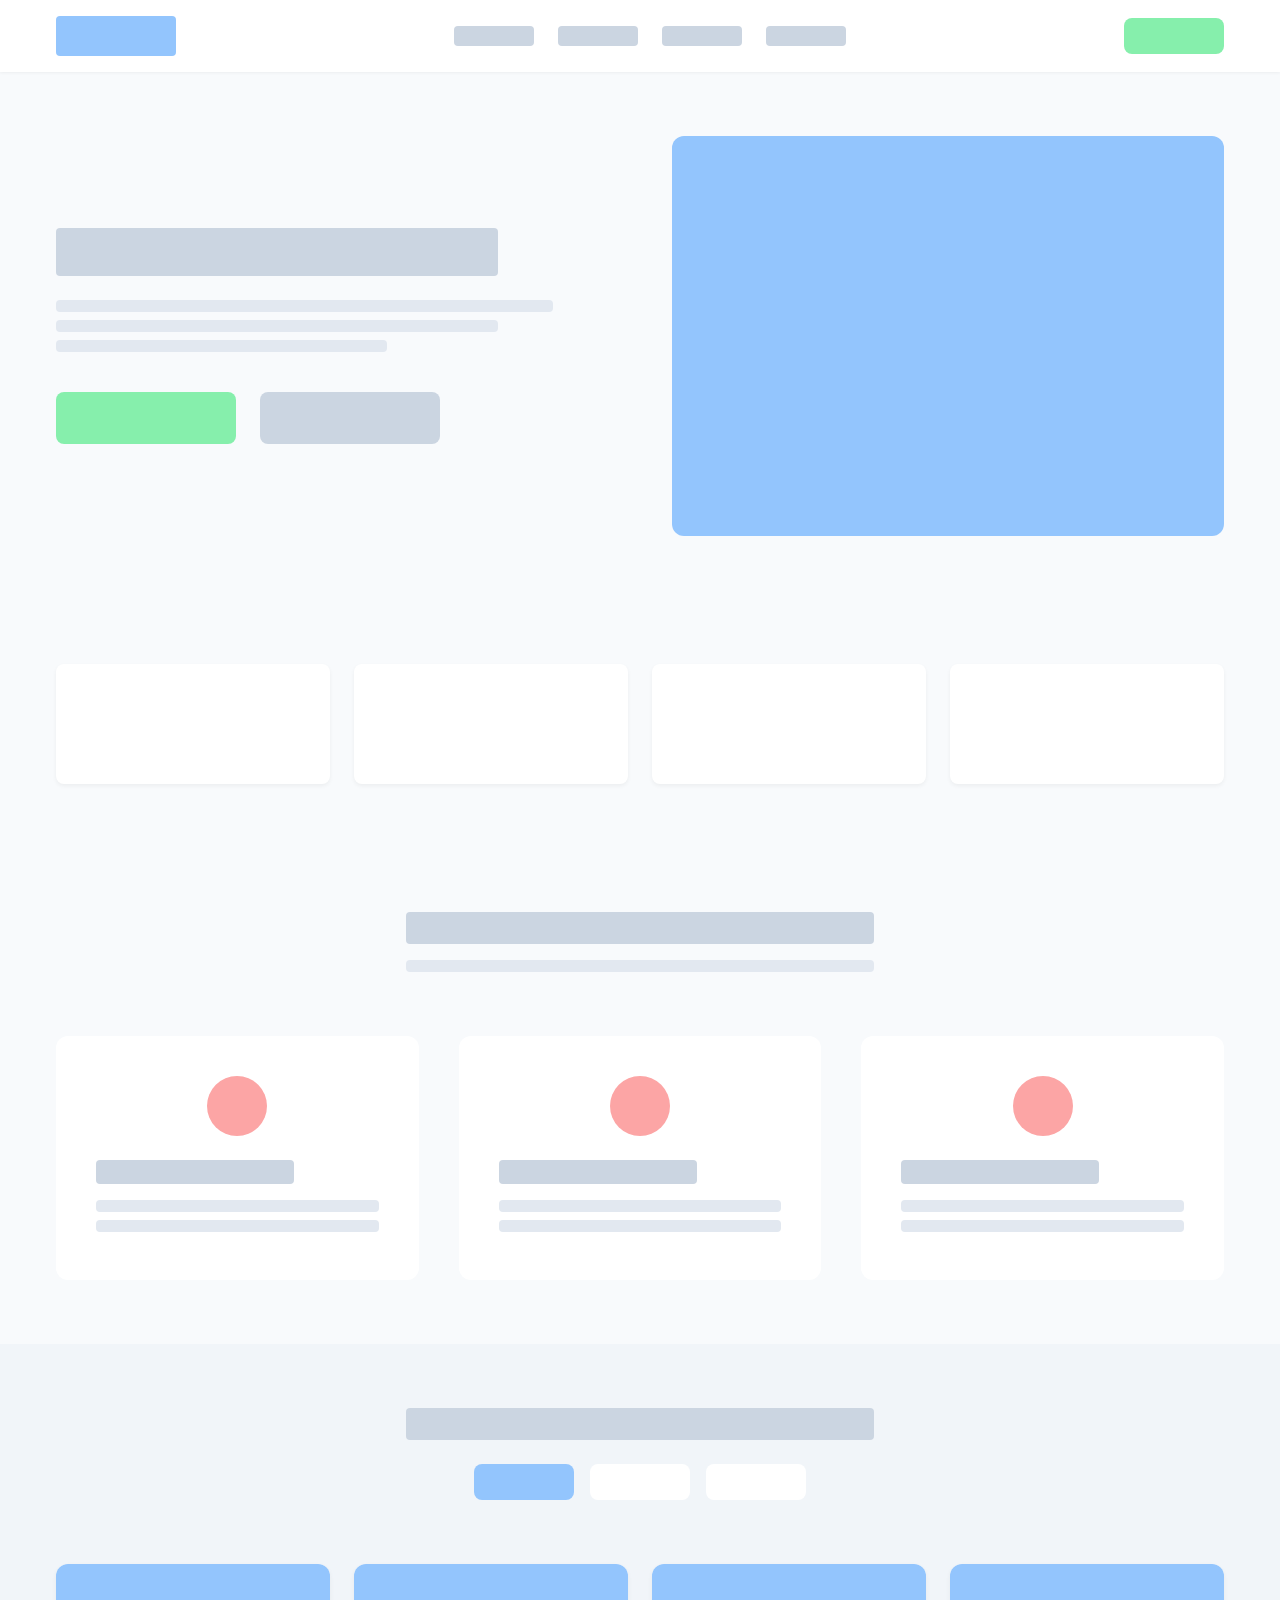
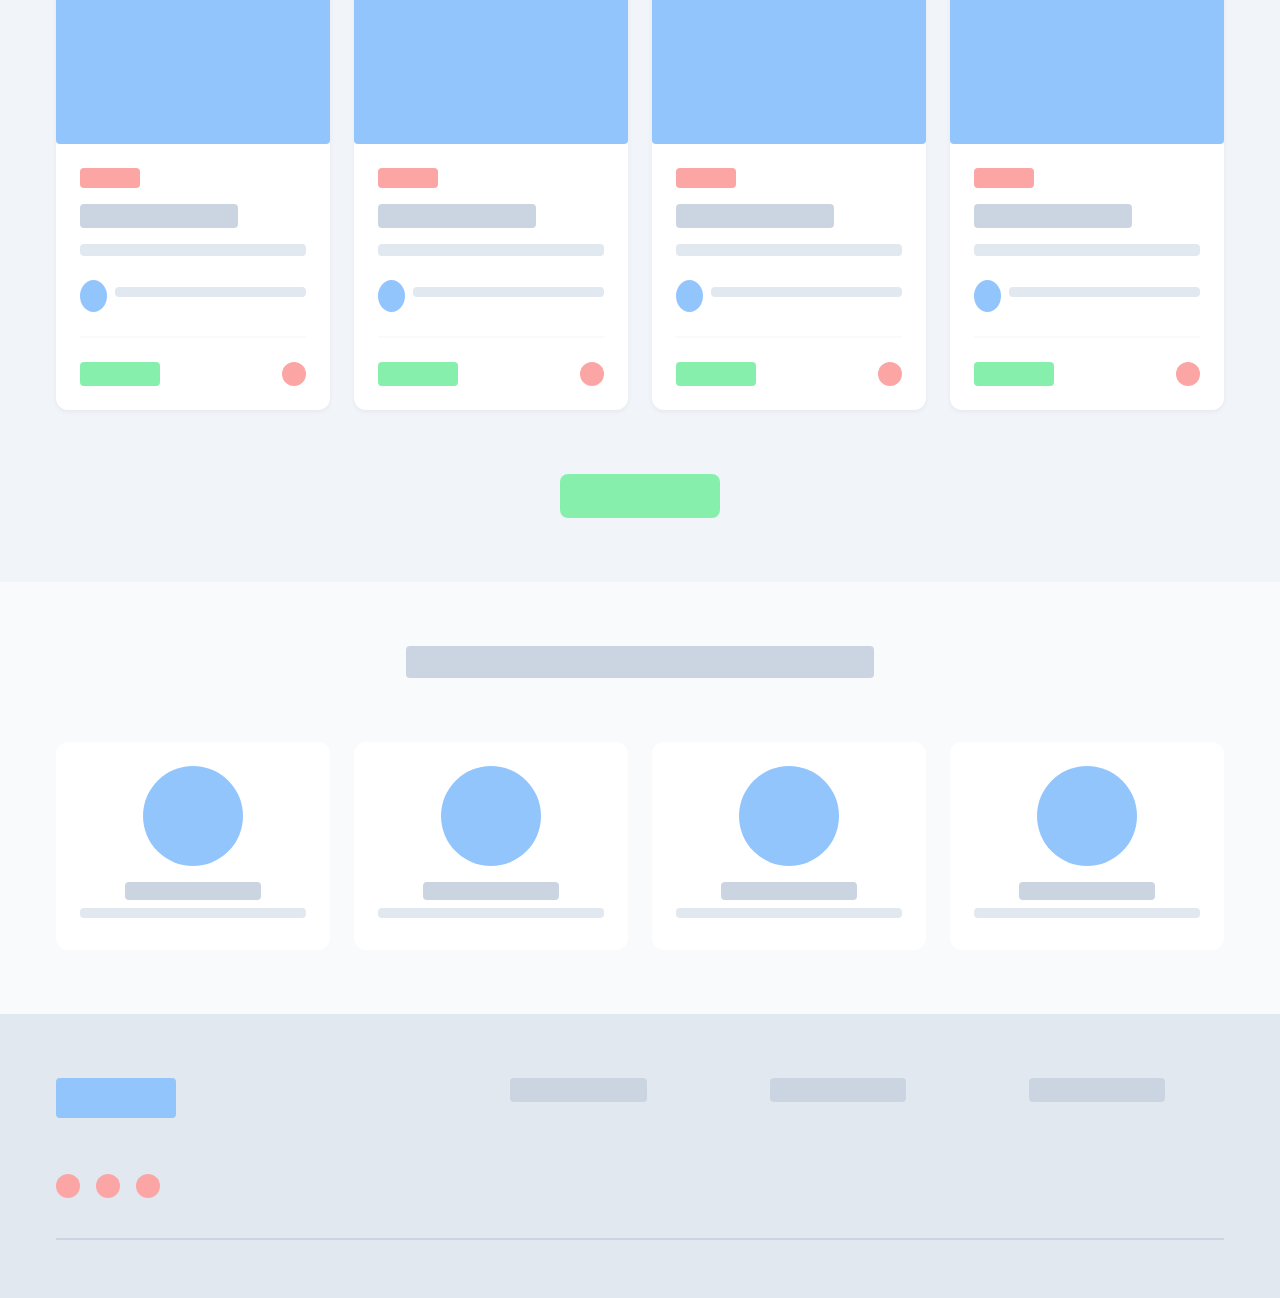
<file: landing-wireframe.html>
<!DOCTYPE html>
<html lang="vi">
<head>
    <meta charset="UTF-8">
    <meta name="viewport" content="width=device-width, initial-scale=1.0">
    <title>Course Landing Page - Wireframe</title>
    <link rel="stylesheet" href="landing-wireframe.css">
</head>
<body>
    <!-- Header Wireframe -->
    <header class="wf-header">
        <div class="wf-container">
            <div class="wf-header-content">
                <div class="wf-block wf-logo"></div>
                <div class="wf-nav-desktop">
                    <div class="wf-block wf-nav-item"></div>
                    <div class="wf-block wf-nav-item"></div>
                    <div class="wf-block wf-nav-item"></div>
                    <div class="wf-block wf-nav-item"></div>
                </div>
                <div class="wf-block wf-btn-small"></div>
            </div>
        </div>
    </header>

    <!-- Hero Section Wireframe -->
    <section class="wf-section wf-hero">
        <div class="wf-container">
            <div class="wf-hero-grid">
                <div class="wf-hero-content">
                    <div class="wf-block wf-title-lg"></div>
                    <div class="wf-block wf-text-line" style="width: 90%"></div>
                    <div class="wf-block wf-text-line" style="width: 80%"></div>
                    <div class="wf-block wf-text-line" style="width: 60%"></div>
                    <div class="wf-hero-actions">
                        <div class="wf-block wf-btn-lg"></div>
                        <div class="wf-block wf-btn-lg wf-secondary"></div>
                    </div>
                </div>
                <div class="wf-hero-image">
                    <div class="wf-block wf-img-box-lg"></div>
                </div>
            </div>
        </div>
    </section>

    <!-- Stats Section Wireframe -->
    <section class="wf-section wf-stats">
        <div class="wf-container">
            <div class="wf-stats-grid">
                <div class="wf-block wf-stat-box"></div>
                <div class="wf-block wf-stat-box"></div>
                <div class="wf-block wf-stat-box"></div>
                <div class="wf-block wf-stat-box"></div>
            </div>
        </div>
    </section>

    <!-- Features Section Wireframe -->
    <section class="wf-section wf-features">
        <div class="wf-container">
            <div class="wf-section-header">
                <div class="wf-block wf-title-md"></div>
                <div class="wf-block wf-text-line" style="width: 40%; margin: 10px auto;"></div>
            </div>
            <div class="wf-features-grid">
                <!-- Feature 1 -->
                <div class="wf-feature-card">
                    <div class="wf-block wf-icon-circle"></div>
                    <div class="wf-block wf-title-sm"></div>
                    <div class="wf-block wf-text-line"></div>
                    <div class="wf-block wf-text-line"></div>
                </div>
                <!-- Feature 2 -->
                <div class="wf-feature-card">
                    <div class="wf-block wf-icon-circle"></div>
                    <div class="wf-block wf-title-sm"></div>
                    <div class="wf-block wf-text-line"></div>
                    <div class="wf-block wf-text-line"></div>
                </div>
                <!-- Feature 3 -->
                <div class="wf-feature-card">
                    <div class="wf-block wf-icon-circle"></div>
                    <div class="wf-block wf-title-sm"></div>
                    <div class="wf-block wf-text-line"></div>
                    <div class="wf-block wf-text-line"></div>
                </div>
            </div>
        </div>
    </section>

    <!-- Course List Wireframe -->
    <section class="wf-section wf-courses">
        <div class="wf-container">
            <div class="wf-section-header">
                <div class="wf-block wf-title-md"></div>
                <!-- Tabs -->
                <div class="wf-tabs">
                    <div class="wf-block wf-tab active"></div>
                    <div class="wf-block wf-tab"></div>
                    <div class="wf-block wf-tab"></div>
                </div>
            </div>

            <div class="wf-course-grid">
                <!-- Course Card 1 -->
                <div class="wf-course-card">
                    <div class="wf-block wf-img-box-md"></div>
                    <div class="wf-card-body">
                        <div class="wf-block wf-badge-sm"></div>
                        <div class="wf-block wf-title-sm"></div>
                        <div class="wf-block wf-text-line"></div>
                        <div class="wf-card-meta">
                            <div class="wf-block wf-avatar-xs"></div>
                            <div class="wf-block wf-text-xs"></div>
                        </div>
                        <div class="wf-card-footer">
                            <div class="wf-block wf-price"></div>
                            <div class="wf-block wf-icon-xs"></div>
                        </div>
                    </div>
                </div>
                <!-- Course Card 2 -->
                <div class="wf-course-card">
                    <div class="wf-block wf-img-box-md"></div>
                    <div class="wf-card-body">
                        <div class="wf-block wf-badge-sm"></div>
                        <div class="wf-block wf-title-sm"></div>
                        <div class="wf-block wf-text-line"></div>
                        <div class="wf-card-meta">
                            <div class="wf-block wf-avatar-xs"></div>
                            <div class="wf-block wf-text-xs"></div>
                        </div>
                        <div class="wf-card-footer">
                            <div class="wf-block wf-price"></div>
                            <div class="wf-block wf-icon-xs"></div>
                        </div>
                    </div>
                </div>
                <!-- Course Card 3 -->
                <div class="wf-course-card">
                    <div class="wf-block wf-img-box-md"></div>
                    <div class="wf-card-body">
                        <div class="wf-block wf-badge-sm"></div>
                        <div class="wf-block wf-title-sm"></div>
                        <div class="wf-block wf-text-line"></div>
                        <div class="wf-card-meta">
                            <div class="wf-block wf-avatar-xs"></div>
                            <div class="wf-block wf-text-xs"></div>
                        </div>
                        <div class="wf-card-footer">
                            <div class="wf-block wf-price"></div>
                            <div class="wf-block wf-icon-xs"></div>
                        </div>
                    </div>
                </div>
                <!-- Course Card 4 -->
                <div class="wf-course-card">
                    <div class="wf-block wf-img-box-md"></div>
                    <div class="wf-card-body">
                        <div class="wf-block wf-badge-sm"></div>
                        <div class="wf-block wf-title-sm"></div>
                        <div class="wf-block wf-text-line"></div>
                        <div class="wf-card-meta">
                            <div class="wf-block wf-avatar-xs"></div>
                            <div class="wf-block wf-text-xs"></div>
                        </div>
                        <div class="wf-card-footer">
                            <div class="wf-block wf-price"></div>
                            <div class="wf-block wf-icon-xs"></div>
                        </div>
                    </div>
                </div>
            </div>
             <div class="wf-center-btn">
                <div class="wf-block wf-btn-md"></div>
            </div>
        </div>
    </section>

    <!-- Testimonials / Instructors -->
    <section class="wf-section wf-instructors">
        <div class="wf-container">
            <div class="wf-section-header">
                 <div class="wf-block wf-title-md"></div>
            </div>
            <div class="wf-instructor-grid">
                <div class="wf-instructor-card">
                    <div class="wf-block wf-avatar-lg"></div>
                    <div class="wf-block wf-title-xs"></div>
                    <div class="wf-block wf-text-xs"></div>
                </div>
                <div class="wf-instructor-card">
                    <div class="wf-block wf-avatar-lg"></div>
                    <div class="wf-block wf-title-xs"></div>
                    <div class="wf-block wf-text-xs"></div>
                </div>
                <div class="wf-instructor-card">
                    <div class="wf-block wf-avatar-lg"></div>
                    <div class="wf-block wf-title-xs"></div>
                    <div class="wf-block wf-text-xs"></div>
                </div>
                <div class="wf-instructor-card">
                    <div class="wf-block wf-avatar-lg"></div>
                    <div class="wf-block wf-title-xs"></div>
                    <div class="wf-block wf-text-xs"></div>
                </div>
            </div>
        </div>
    </section>

    <!-- Footer Wireframe -->
    <footer class="wf-footer">
        <div class="wf-container">
            <div class="wf-footer-grid">
                <div class="wf-footer-col wf-col-lg">
                    <div class="wf-block wf-logo"></div>
                    <div class="wf-block wf-text-line"></div>
                    <div class="wf-block wf-text-line"></div>
                    <div class="wf-footer-social">
                         <div class="wf-block wf-icon-xs"></div>
                         <div class="wf-block wf-icon-xs"></div>
                         <div class="wf-block wf-icon-xs"></div>
                    </div>
                </div>
                <div class="wf-footer-col">
                    <div class="wf-block wf-title-sm"></div>
                    <div class="wf-block wf-text-xs" style="width: 80%"></div>
                    <div class="wf-block wf-text-xs" style="width: 60%"></div>
                    <div class="wf-block wf-text-xs" style="width: 70%"></div>
                    <div class="wf-block wf-text-xs" style="width: 50%"></div>
                </div>
                <div class="wf-footer-col">
                    <div class="wf-block wf-title-sm"></div>
                    <div class="wf-block wf-text-xs" style="width: 80%"></div>
                    <div class="wf-block wf-text-xs" style="width: 60%"></div>
                    <div class="wf-block wf-text-xs" style="width: 70%"></div>
                    <div class="wf-block wf-text-xs" style="width: 50%"></div>
                </div>
                <div class="wf-footer-col">
                    <div class="wf-block wf-title-sm"></div>
                    <div class="wf-block wf-text-xs" style="width: 80%"></div>
                    <div class="wf-block wf-text-xs" style="width: 60%"></div>
                    <div class="wf-block wf-text-xs" style="width: 70%"></div>
                    <div class="wf-block wf-text-xs" style="width: 50%"></div>
                </div>
            </div>
            <div class="wf-footer-bottom">
                 <div class="wf-block wf-text-xs" style="width: 200px; margin: 0 auto;"></div>
            </div>
        </div>
    </footer>
</body>
</html>
</file>
<file: landing-wireframe.css>
/* Wireframe Landing Page Styles */
:root {
    /* Wireframe Palette */
    --c-bg-main: #f8fafc;
    --c-bg-card: #ffffff;
    --c-block-neutral: #e2e8f0;
    --c-block-dark: #cbd5e1;
    --c-primary: #93c5fd; /* Soft Blue */
    --c-secondary: #fca5a5; /* Soft Red */
    --c-accent: #86efac; /* Soft Green */
    --c-text-line: #94a3b8;
    
    --spacing-xs: 0.5rem;
    --spacing-sm: 1rem;
    --spacing-md: 1.5rem;
    --spacing-lg: 2.5rem;
    --spacing-xl: 4rem;
    
    --radius-sm: 4px;
    --radius-md: 8px;
    --radius-lg: 12px;
    --radius-circle: 50%;
}

* {
    margin: 0;
    padding: 0;
    box-sizing: border-box;
}

body {
    font-family: sans-serif;
    background-color: var(--c-bg-main);
}

.wf-container {
    max-width: 1200px;
    margin: 0 auto;
    padding: 0 var(--spacing-sm);
}

/* Base Block Styles */
.wf-block {
    background-color: var(--c-block-neutral);
    border-radius: var(--radius-sm);
}

/* Specific Block Types */
.wf-logo {
    width: 120px;
    height: 40px;
    background-color: var(--c-primary);
}

.wf-nav-item {
    width: 80px;
    height: 20px;
    background-color: var(--c-block-dark);
}

.wf-btn-small {
    width: 100px;
    height: 36px;
    background-color: var(--c-accent);
    border-radius: var(--radius-md);
}

.wf-btn-md {
    width: 160px;
    height: 44px;
    background-color: var(--c-accent);
    border-radius: var(--radius-md);
}

.wf-btn-lg {
    width: 180px;
    height: 52px;
    background-color: var(--c-accent);
    border-radius: var(--radius-md);
}

.wf-btn-lg.wf-secondary {
    background-color: var(--c-block-dark);
}

.wf-title-lg {
    width: 80%;
    height: 48px;
    background-color: var(--c-block-dark);
    margin-bottom: var(--spacing-md);
}

.wf-title-md {
    width: 40%;
    height: 32px;
    background-color: var(--c-block-dark);
    margin: 0 auto var(--spacing-sm) auto;
}

.wf-title-sm {
    width: 70%;
    height: 24px;
    background-color: var(--c-block-dark);
    margin-bottom: var(--spacing-sm);
}
.wf-title-xs {
    width: 60%;
    height: 18px;
    background-color: var(--c-block-dark);
    margin: var(--spacing-xs) auto;
}


.wf-text-line {
    width: 100%;
    height: 12px;
    background-color: var(--c-block-neutral);
    margin-bottom: var(--spacing-xs);
}

.wf-text-xs {
    width: 100%;
    height: 10px;
    background-color: var(--c-block-neutral);
    margin-bottom: var(--spacing-xs);
}

.wf-img-box-lg {
    width: 100%;
    height: 400px;
    background-color: var(--c-primary);
    border-radius: var(--radius-lg);
}

.wf-img-box-md {
    width: 100%;
    height: 180px;
    background-color: var(--c-primary);
}

.wf-icon-circle {
    width: 60px;
    height: 60px;
    border-radius: var(--radius-circle);
    background-color: var(--c-secondary);
    margin: 0 auto var(--spacing-md) auto;
}

.wf-icon-xs {
    width: 24px;
    height: 24px;
    border-radius: var(--radius-circle);
    background-color: var(--c-secondary);
}

.wf-avatar-lg {
    width: 100px;
    height: 100px;
    border-radius: var(--radius-circle);
    background-color: var(--c-primary);
    margin: 0 auto var(--spacing-sm) auto;
}

.wf-avatar-xs {
    width: 32px;
    height: 32px;
    border-radius: var(--radius-circle);
    background-color: var(--c-primary);
}

.wf-badge-sm {
    width: 60px;
    height: 20px;
    background-color: var(--c-secondary);
    margin-bottom: var(--spacing-sm);
    border-radius: var(--radius-sm);
}

.wf-price {
    width: 80px;
    height: 24px;
    background-color: var(--c-accent);
}

/* Header Styles */
.wf-header {
    background-color: var(--c-bg-card);
    padding: var(--spacing-sm) 0;
    box-shadow: 0 1px 3px rgba(0,0,0,0.05);
}

.wf-header-content {
    display: flex;
    align-items: center;
    justify-content: space-between;
}

.wf-nav-desktop {
    display: flex;
    gap: var(--spacing-md);
}

/* Hero Section */
.wf-section {
    padding: var(--spacing-xl) 0;
}

.wf-hero-grid {
    display: grid;
    grid-template-columns: 1fr 1fr;
    gap: var(--spacing-xl);
    align-items: center;
}

.wf-hero-actions {
    display: flex;
    gap: var(--spacing-md);
    margin-top: var(--spacing-lg);
}

/* Stats Section */
.wf-stat-box {
    height: 120px;
    width: 100%;
    background-color: var(--c-bg-card);
    border-radius: var(--radius-md);
    box-shadow: 0 2px 4px rgba(0,0,0,0.05);
}

.wf-stats-grid {
    display: grid;
    grid-template-columns: repeat(4, 1fr);
    gap: var(--spacing-md);
}

/* Features Section */
.wf-section-header {
    text-align: center;
    margin-bottom: var(--spacing-xl);
}

.wf-features-grid {
    display: grid;
    grid-template-columns: repeat(3, 1fr);
    gap: var(--spacing-lg);
}

.wf-feature-card {
    background-color: var(--c-bg-card);
    padding: var(--spacing-lg);
    border-radius: var(--radius-lg);
    text-align: center;
}

/* Course Section */
.wf-courses {
    background-color: #f1f5f9;
}

.wf-tabs {
    display: flex;
    justify-content: center;
    gap: var(--spacing-sm);
    margin-top: var(--spacing-md);
}

.wf-tab {
    width: 100px;
    height: 36px;
    background-color: var(--c-bg-card);
    border-radius: var(--radius-md);
}

.wf-tab.active {
    background-color: var(--c-primary);
}

.wf-course-grid {
    display: grid;
    grid-template-columns: repeat(4, 1fr);
    gap: var(--spacing-md);
    margin-bottom: var(--spacing-xl);
}

.wf-course-card {
    background-color: var(--c-bg-card);
    border-radius: var(--radius-lg);
    overflow: hidden;
    box-shadow: 0 2px 5px rgba(0,0,0,0.05);
}

.wf-card-body {
    padding: var(--spacing-md);
}

.wf-card-meta {
    display: flex;
    align-items: center;
    gap: var(--spacing-xs);
    margin-top: var(--spacing-md);
    margin-bottom: var(--spacing-md);
    padding-bottom: var(--spacing-md);
    border-bottom: 2px solid var(--c-bg-main);
}

.wf-card-footer {
    display: flex;
    justify-content: space-between;
    align-items: center;
}

.wf-center-btn {
    display: flex;
    justify-content: center;
}

/* Instructors */
.wf-instructor-grid {
    display: grid;
    grid-template-columns: repeat(4, 1fr);
    gap: var(--spacing-md);
}

.wf-instructor-card {
    background-color: var(--c-bg-card);
    padding: var(--spacing-md);
    border-radius: var(--radius-lg);
    text-align: center;
}

/* Footer */
.wf-footer {
    background-color: var(--c-block-neutral);
    padding: var(--spacing-xl) 0 var(--spacing-md);
}

.wf-footer-grid {
    display: grid;
    grid-template-columns: 2fr 1fr 1fr 1fr;
    gap: var(--spacing-xl);
    margin-bottom: var(--spacing-lg);
}

.wf-footer-social {
    display: flex;
    gap: var(--spacing-sm);
    margin-top: var(--spacing-md);
}

.wf-footer-bottom {
    border-top: 2px solid #cbd5e1;
    padding-top: var(--spacing-md);
    text-align: center;
}

/* Responsive Design */

/* Tablet (max 1024px) */
@media (max-width: 1024px) {
    .wf-hero-grid {
        grid-template-columns: 1fr;
        text-align: center;
    }
    
    .wf-hero-content {
        display: flex;
        flex-direction: column;
        align-items: center;
    }
    
    .wf-title-lg {
        width: 100%;
    }
    
    .wf-course-grid {
        grid-template-columns: repeat(2, 1fr);
    }
    
    .wf-stats-grid {
        grid-template-columns: repeat(2, 1fr);
    }
    
    .wf-instructor-grid {
        grid-template-columns: repeat(2, 1fr);
    }
}

/* Mobile (max 768px) */
@media (max-width: 768px) {
    .wf-nav-desktop {
        display: none;
    }
    
    .wf-features-grid {
        grid-template-columns: 1fr;
    }
    
    .wf-course-grid {
        grid-template-columns: 1fr;
    }
    
    .wf-stats-grid {
        grid-template-columns: 1fr;
    }
    
    .wf-instructor-grid {
        grid-template-columns: 1fr;
    }
    
    .wf-footer-grid {
        grid-template-columns: 1fr;
        gap: var(--spacing-md);
    }
    
    .wf-hero-actions {
        flex-direction: column;
        width: 100%;
    }
    
    .wf-btn-lg {
        width: 100%;
    }
}
</file>
